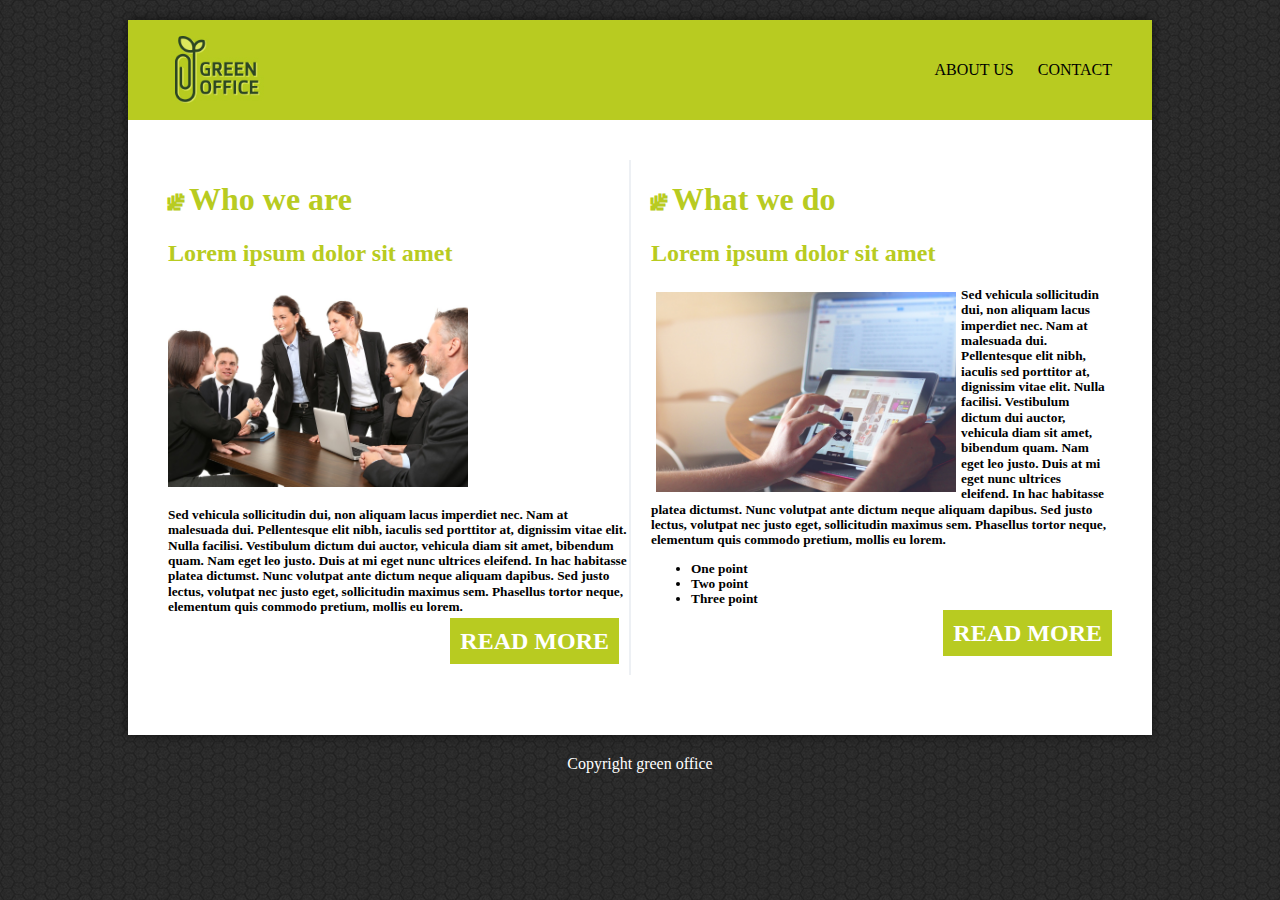
<file: index.html>
<!doctype html>
<html>
<head>
	<title>Green office</title>
	<link rel="stylesheet" type="text/css" href="normalize.css">
	<link rel="stylesheet" type="text/css" href="style.css">	
</head>
<body>
	<div class="wrapper">	
		<header>
			<div class="logo">
				<img src="logo.png" alt="green office logo">	
			</div>
				<nav>
					<a href="index.html">ABOUT US</a>
					<a href="contact.html">CONTACT</a>
				</nav>
		</header>
		<main>
			<section class="leftside">
					<h1>Who we are</h1>
					<h2>Lorem ipsum dolor sit amet<h2>
					<img src="team.jpg" alt="team image">
					<p>Sed vehicula sollicitudin dui, non aliquam lacus imperdiet nec. Nam at malesuada dui.
					Pellentesque elit nibh, iaculis sed porttitor at, dignissim vitae elit. 
					Nulla facilisi. Vestibulum dictum dui auctor, vehicula diam sit amet, bibendum quam. Nam eget leo justo. Duis at mi eget nunc ultrices eleifend.
					In hac habitasse platea dictumst. Nunc volutpat ante dictum neque aliquam dapibus. Sed justo lectus, volutpat nec justo eget, sollicitudin maximus sem.
					Phasellus tortor neque, elementum quis commodo pretium, mollis eu lorem.
					</p>
					<div>
						<a href="index.html">READ MORE</a>
					</div>					
			</section>
			<section class="rightside">			
					<h1>What we do</h1>
					<h2>Lorem ipsum dolor sit amet<h2>
					<img src="ipad.jpg" alt="ipad image">
					<p>Sed vehicula sollicitudin dui, non aliquam lacus imperdiet nec. Nam at malesuada dui.
					Pellentesque elit nibh, iaculis sed porttitor at, dignissim vitae elit. 
					Nulla facilisi. Vestibulum dictum dui auctor, vehicula diam sit amet, bibendum quam. Nam eget leo justo. Duis at mi eget nunc ultrices eleifend.
					In hac habitasse platea dictumst. Nunc volutpat ante dictum neque aliquam dapibus. Sed justo lectus, volutpat nec justo eget, sollicitudin maximus sem.
					Phasellus tortor neque, elementum quis commodo pretium, mollis eu lorem.
					</p>
					<ul>
						<li>One point</li>
						<li>Two point</li>
						<li>Three point</li>
					</ul>
					<div>
						<a href="index.html">READ MORE</a>
					</div>
			</section>		
		</main>
		</div>
	<footer>
		Copyright green office
	</footer>
</body>
</html>
</file>
<file: style.css>
body {
	background-image: url("dark-honeycomb.png");
	font-family: Avenir Black;
}

.wrapper {
	background-color: white;
	max-width: 1024px;
	margin: 0 auto;
	padding-bottom: 20px;
	margin-top: 20px;
	box-shadow:  0 0 10px  rgba(0,0,0,0.6);		
}

header {
	height: 100px;
	background-color: rgb(184, 203, 33);
	/* max-width: 1024px;  */
	/* margin: 0 auto;     */
	display: flex;
	justify-content: space-between;
	align-items: center;
	padding: 0 40px;
}

h1:before {
	content: "\2E19";
	padding-right: 5px
}

.logo img {
	height: 70px;
}
nav a {
	color: black;
	padding: 0 10px;
	text-decoration: none;
}

nav a:last-child {
	padding-right: 0;
}

nav a:hover{
    text-decoration: underline;
}

main {
	display: flex;
	padding: 40px;
	
}

main a {
	padding: 10px;
	background-color: rgb(184, 203, 33);
	color: white;
	text-decoration: none;
	
}

/*
main section :not(a){
	text-align: justify;
}
*/

main p {
	color: black;
	font-size: 10pt;
}

section div {
	text-align:right;
}

section img {
	height: 200px;	
}

section h1, h2 {
	color: rgb(184, 203, 33);
	
}
/*
h1:before{
    content: url("leaf.png");
	height: 1px;
    padding-right: 5px;
}
*/

.leftside {
	border-right: 2px solid;
	border-right-color: #edf0f4;
	margin-right: 20px;
}


.leftside a {
	margin: 10px;
}

.rightside img {
	float: left;
	margin: 5px;
}

.rightside ul {
	color: black;
	font-size: 10pt;
}

.contacts ul  {
	list-style: none;
	padding: 0;
	color: rgb(184, 203, 33);
	
}
.contacts {
	margin-right: 10px;
}

.contacts li:nth-child(1):before {
	content: "\0260F";
    color: black;
    padding-right: 10px;
}

.contacts li:nth-child(2):before {
	content: "\02709";
    color: black;
    padding-right: 10px;
}

.contacts li:nth-child(3):before {
	content: "\02656";
    color: black;
    padding-right: 10px;
}

.contacts input:not(.button), .contacts textarea {
	display: block;
	box-sizing: border-box;
	width: 100%;
	resize: none;
	margin-bottom: 10px;
}

.map img {
	border: 1px solid black;
	width: 100%;
	height: 100%;
	display: cover;
	margin-left: 10px;
	
}

.button {
	display: inline-block; 
	border: 0;
	background-color: rgb(184, 203, 33);
	color: white;
	padding: 15px;
	text-decoration: none;
	
}

.button:hover{
	text-decoration: none;
}
footer{
	text-align: center;
	margin-top: 20px;
	color: white;
}
</file>
